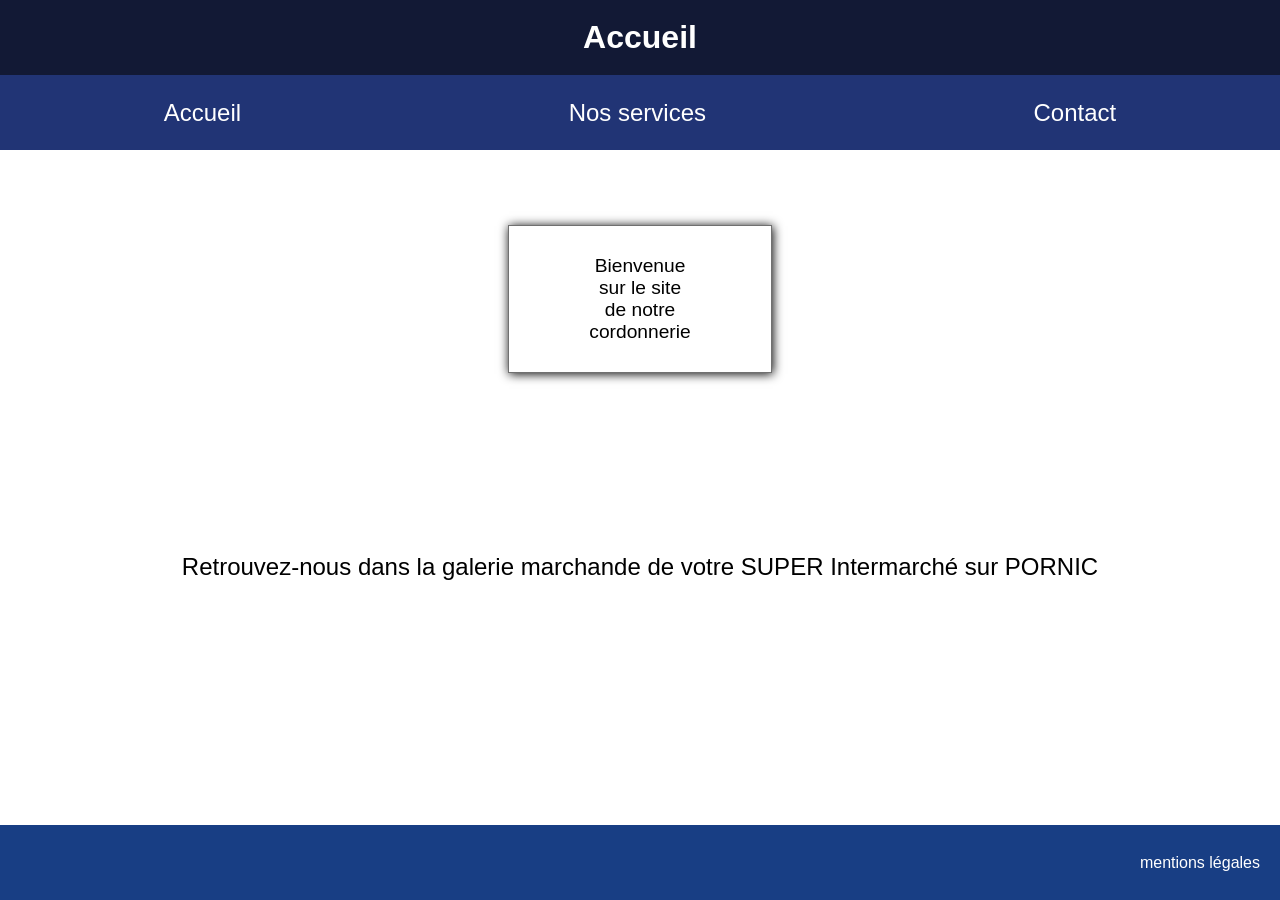
<file: index.html>
<!DOCTYPE html>
<html lang="fr">
<head>
    <meta charset="UTF-8">
    <meta http-equiv="X-UA-Compatible" content="IE=edge">
    <meta name="viewport" content="width=device-width, initial-scale=1.0">
    <title>Cordonnerie Multiservice PORNIC</title>
    <link rel="stylesheet" href="style.css">
</head>
<body class="indexbody">
    <div class="allwrapper">
        <div class="wrapper">
            <header>
                <h1>Accueil</h1>
                <nav>
                    <a id="link" href="#" title="Menu"><span id="burger"></span></a>
                    <ul>
                        <li><a href="index.html">Accueil</a></li>
                        <li><a href="services.html">Nos services</a></li>
                        <li><a href="contact.html">Contact</a></li>
                    </ul>
                </nav>
            </header>
            
            <nav class="navwrap">
                <div>
                    <a href="index.html">Accueil</a>
                </div>
                <div>
                    <a href="services.html">Nos services</a>
                </div>
                <div>
                    <a href="contact.html">Contact</a>
                </div>
            </nav>

            <div class="divelem1 bordered"><p>Bienvenue <br> sur le site <br> de notre <br> cordonnerie</p></div>

            <p>Retrouvez-nous dans la galerie marchande de votre SUPER Intermarché sur PORNIC </p>








        </div>
        <footer><a href="mentions.html">mentions légales</a></footer>
    </div>
    <script src="js/script.js"></script>
</body>
</html>
</file>
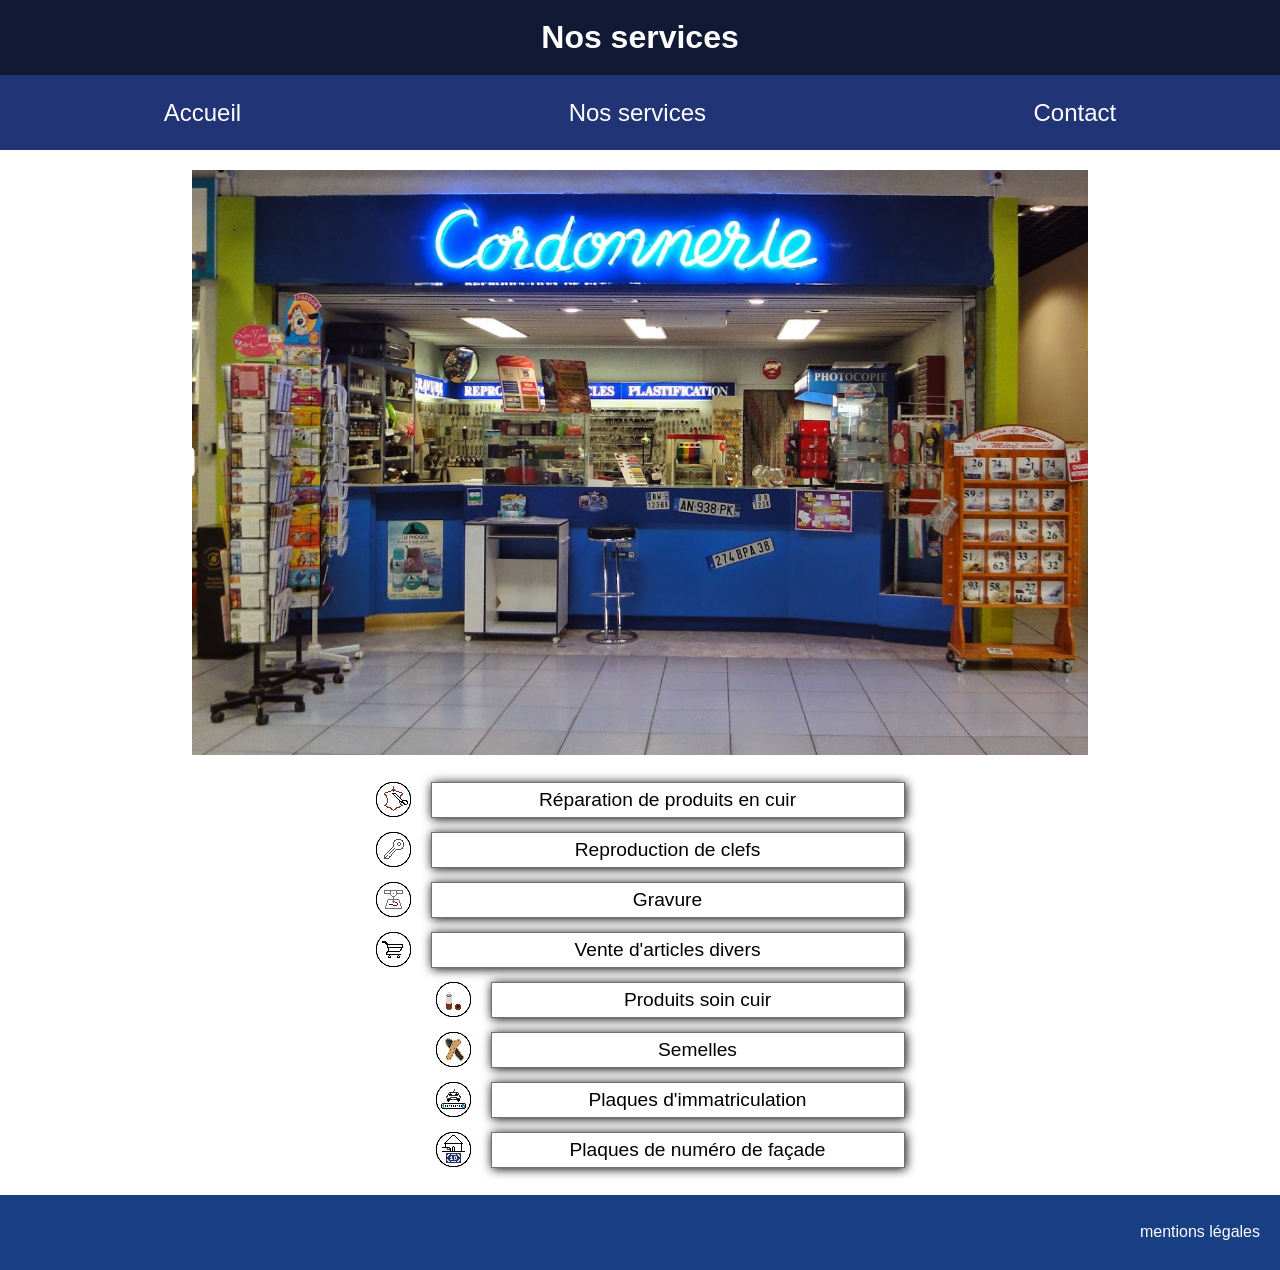
<file: services.html>
<!DOCTYPE html>
<html lang="fr">
<head>
    <meta charset="UTF-8">
    <meta http-equiv="X-UA-Compatible" content="IE=edge">
    <meta name="viewport" content="width=device-width, initial-scale=1.0">
    <title>Cordonnerie Multiservice PORNIC</title>
    <link rel="stylesheet" href="style.css">
</head>
<body class="servicesbody">
    <div class="allwrapper">
        <div class="wrapper">
            <header>
                <h1>Nos services</h1>
                <nav>
                    <a id="link" href="#" title="Menu"><span id="burger"></span></a>
                    <ul>
                        <li><a href="index.html">Accueil</a></li>
                        <li><a href="services.html">Nos services</a></li>
                        <li><a href="contact.html">Contact</a></li>
                    </ul>
                </nav>
            </header>

            <nav class="navwrap">
                <div>
                    <a href="index.html">Accueil</a>
                </div>
                <div>
                    <a href="services.html">Nos services</a>
                </div>
                <div>
                    <a href="contact.html">Contact</a>
                </div>
            </nav>
            
                <!-- image au top -->
            <div class="divimgpresent">
            <img src="assets/img/devanture_cordonnerie.png" alt="Photo de la devanture de la cordonnerie" class="imgpresent">
            </div>

                <!-- Services -->
            <div class="wrapelem">
                <div class="trait"></div>
                <img src="assets/img/pictos/repair-img.png" alt="Picto Réparation de produits en cuir" class="pictoImg">
                <p class="bordered fourfirstdiv">Réparation de produits en cuir</p>
            </div>

            <div class="wrapelem">
                <div class="trait"></div>
                <img src="assets/img/pictos/clef-img.png" alt="Picto Reproduction de clefs" class="pictoImg">
                <p class="bordered fourfirstdiv">Reproduction de clefs</p>
            </div>

            <div class="wrapelem">
                <div class="trait"></div>
                <img src="assets/img/pictos/gravure-img.png" alt="Picto Gravure" class="pictoImg">
                <p class="bordered fourfirstdiv">Gravure</p>
            </div>

            <div class="wrapelem">
                <div class="trait"></div>
                <img src="assets/img/pictos/vente-img.png" alt="Picto Vente d'articles divers" class="pictoImg">
                <p class="bordered fourfirstdiv">Vente d'articles divers</p>
            </div>

                <!-- sub services -->
            <div class="wrapelem">
                <div class="notrait"></div>
                <img src="assets/img/pictos/soin-cuir-img.png" alt="Picto Soin cuir" class="pictoImg">
                <p class="bordered fourlastdiv">Produits soin cuir</p>
            </div>

            <div class="wrapelem">
                <div class="notrait"></div>
                <img src="assets/img/pictos/semelles-img.png" alt="Picto Semelles" class="pictoImg">
                <p class="bordered fourlastdiv">Semelles</p>
            </div>

            <div class="wrapelem">
                <div class="notrait"></div>
                <img src="assets/img/pictos/plaque-voiture-img.png" alt="Picto Plaques d'immatriculation" class="pictoImg">
                <p class="bordered fourlastdiv">Plaques d'immatriculation</p>
            </div>

            <div class="wrapelem">
                <div class="notrait"></div>
                <img src="assets/img/pictos/plaque-maison-img.png" alt="Picto Plaques de numéro de façade" class="pictoImg">
                <p class="bordered fourlastdiv">Plaques de numéro de façade</p>
            </div>

        </div>
        <footer><a href="mentions.html">mentions légales</a></footer>
    </div>
    <script src="js/script.js"></script>
</body>
</html>
</file>
<file: style.css>
/* Police d'écriture */
@font-face{ 
	font-family: 'Amaranth';
	src: url('/assets/fonts/Amaranth/Amaranth-Regular.otf') format("otf");
}
*{
    font-family: "Amaranth", 'Trebuchet MS', 'Lucida Sans Unicode', 'Lucida Grande', verdana, Arial, sans-serif;
}
/* Burger first */
#burger {
    width:30px;
    height:3px;
    background:white;
    display:inline-block;
    position:absolute;
    right: 0;
    margin-right: 30px;
}
#burger::before,
#burger::after {
    content:'';
    width:30px;
    height:2px;
    background:white;
    display:inline-block;
    position:absolute;
    transform-origin: center;
    transition: all 0.3s ease;
}
#burger::before {
    top:-7px;
}
#burger::after {
    top:7px;
}

#burger.open {
    background:transparent;
}
#burger.open::before {
    transform: rotate(45deg);
    top:0;
}
#burger.open::after {
    transform: rotate(-45deg);
    top:0;
}
ul {
    background:#213475;
    position:absolute;
    width:100%;
    left:0;
    top:100%;
    padding:10px 0;
    transform:scaleY(0);
    transform-origin:center top;
    transition:all 0.3s ease;
}
ul.open {
    transform:scaleY(1);
    margin: 0;
}
ul li {
    padding:10px 0;
    text-align:center
}



/* Mobile first */
@media (max-width: 450px) {
.navwrap{
    display: none;
}
}

/* Base orientée mobile */
body {
    margin: 0;
    padding: 0;
    height: 100%;
}
header{
    display: flex;
    flex-direction: row;
    justify-content: center;
    align-items: center;
    margin: 0 0 0 0;
    background-color: #121935;
    width: 100%;
    height: 75px;
    position: relative;
}
.bordered{
    border: solid 1px #707070;
    box-shadow:1px 1px 10px black;
}
p{
    padding-left: 10px;
    padding-right: 10px;
}
.wrapper{
    display: flex;
    flex-wrap: wrap;
    flex-direction: column;
    align-items: center;
    padding-bottom: 95px;
}
.allwrapper{
    position: relative;
    min-height: 100vh;
}
h1, h2, a{
    margin: 0 0;
    color: white;
    text-decoration: none;
}
footer{
    display: flex;
    align-items: center;
    justify-content: flex-end;
    background-color: #183E84;
    height: 75px;
    width: 100%;
    position: absolute;
    bottom: 0;
}
footer a{
    margin-right: 20px;
}
/* Index */
.divelem1{
    margin-top: 75px;
    padding: 10px 70px 10px 70px;
    text-align: center;
    max-width: 300px ;
    font-size: larger;
}
.divelem1 + p{
    margin-top: 20vh;
    font-size: 1.5em;
    text-align: center;
}
/* Services */
.imgpresent{
    width: 100%;
    position: relative;
    z-index: -1;
}
body.servicesbody p{
    margin-top: 0;
    margin-bottom: 0;
    padding: 6px;
    margin: 7px 0 7px 0;
    text-align: center;
}
body.servicesbody .wrapper{
    align-items: flex-start;
}
body.servicesbody .wrapelem{
    display:flex;
    flex-wrap: wrap;
    flex-direction: row;
    align-items: center;
}
.pictoImg{
    margin-right: 20px;
}
.trait{
    height: 2px;
    background-color: #707070;
    width: 20px;
    display: inline-block;
    margin-right: 20px;
}
.notrait{
    margin-right: 100px;
}
.fourfirstdiv{
    width: 210px;
}
.fourlastdiv{
    width: 150px;
    font-size: smaller;
}
/* Contact */
body.contactbody p{
    margin-top: 0;
    margin-bottom: 0;
    padding: 6px;
    margin: 15px 0 15px 0;
    text-align: center;
}
.tabloraire p{
    max-width: 70px;
}
.tabloraire{
    display: flex;
    flex-direction: row;
}
#map{
    width: 90%;
    height: 350px;
}
.coord{
    display: flex;
    flex-wrap: wrap;
    flex-direction: row;
    margin-left: 20px;
    margin-right: 20px;
    justify-content: center;
}
.PCdisplay{
    display: flex;
    flex-direction: column;
    align-items: center;
}
p.bordered.first{
    width: 70vw;
    padding: 20px 0 20px;
}






/* Tablettes */
@media (min-width: 451px) {
#link{
    display: none;
}
nav ul{
    display: none;
}
.navwrap{
    display: flex;
    flex-direction: row;
    flex-wrap: nowrap;
    background-color:#213475 ;
    width: 100%;
    height: 75px;
    justify-content: space-around;
    align-items: center;
    font-size: 1.5em;
}
/* Services */
body .imgpresent{
    width: 70%;
    position:relative;
    top: 20px;
    margin-bottom: 40px;
    z-index: -1;
}
.divimgpresent{
    display: flex;
    justify-content: center;
}
.fourfirstdiv{
    width: 220px;
}
.fourlastdiv{
    width: 160px;
    font-size: 1em;
}
body.servicesbody .wrapper{
    align-items: center;
}
.notrait{
margin-right: 100px;
}
/* Contact */
.contactbody * p{
    font-size: larger;
}
p.bordered.first{
    width: 50vw;
    padding: 20px 0 20px;
}
.tabloraire{
    padding: 15px 30px 15px 30px;
}
}

/* Écrans d'ordinateurs et plus */
@media (min-width: 1024px) {
#link{
    display: none;
}
/* Services */
body.servicesbody .wrapelem{
    margin:0;
}
body.servicesbody .wrapper{
    align-items: center;
}
.trait{
    display: none;
}
.notrait{
    margin-right: 60px ;
}
.fourfirstdiv{
    width: 460px;
    font-size: larger;
}
.fourlastdiv{
    width: 400px;
    font-size: larger;
}
/* Contact */
.PCdisplay{
    display: flex;
    flex-direction: column;
    align-items: center;
    flex:1;
}
.separateurContact{
    border-left: solid 2px #707070;
}
.PCwrap{
    flex-direction: row;
    margin-top: 50px;
}
.coord{
    justify-content: center;
    margin-bottom: 50px;
}
.tabloraire{
    margin: 75px 0 50px 0;
    padding: 30px 45px 30px 45px;
}
#map{
    height: 350px;
    width: 100%;
}
p.bordered.first{
    width: 35vw;
}
}
</file>
